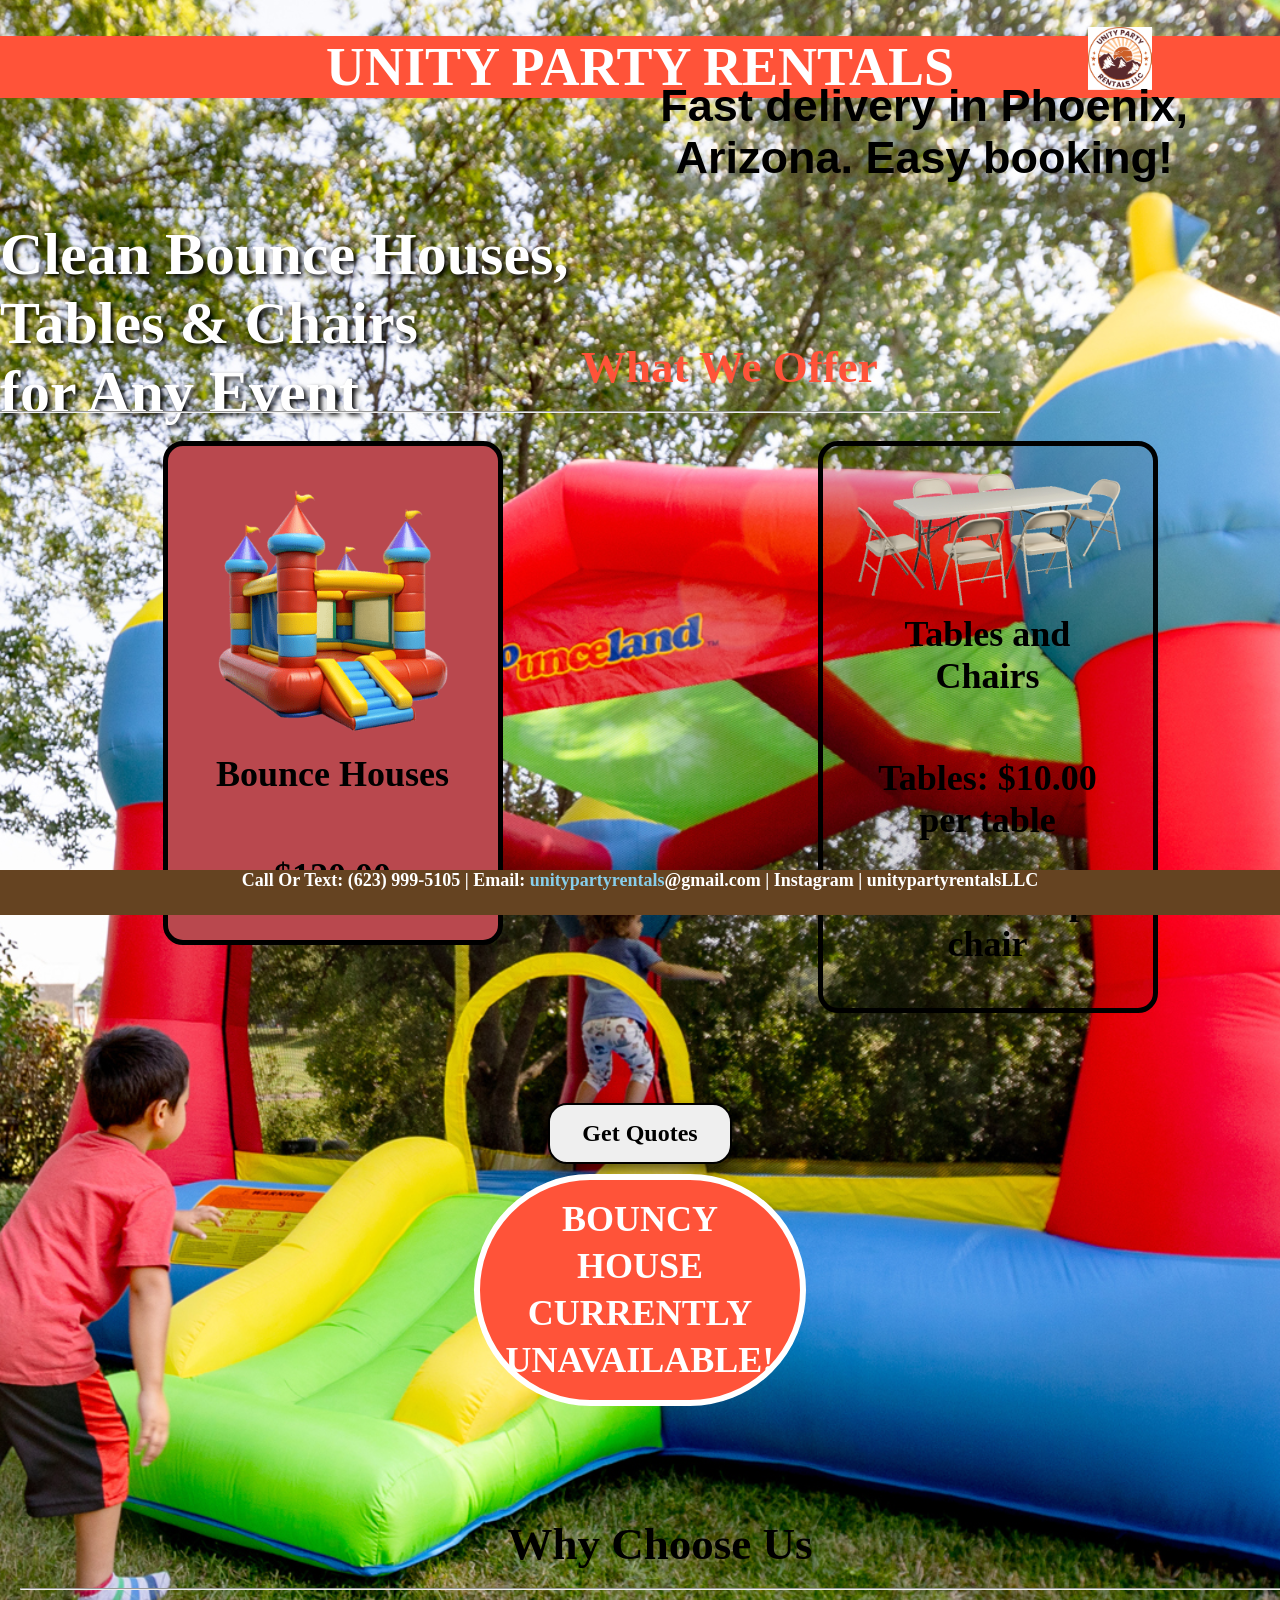
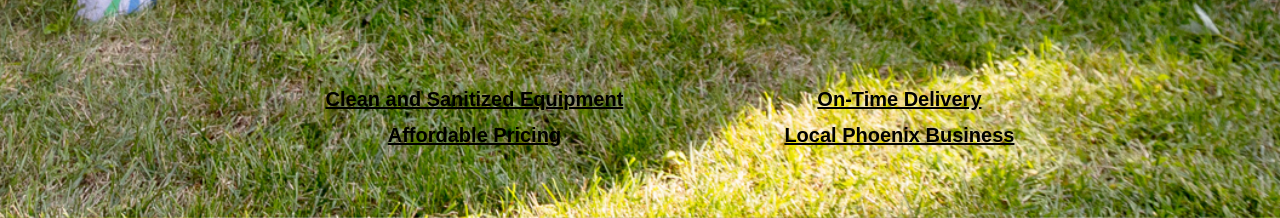
<file: index.html>
<!--Doctype html-->

<html>

<head>
<title> UNITY PARTY RENTALS | Bouncy Castle and Table Rentals for Parties </title>
<link rel="stylesheet" type="text/css" href ="style.css">
<meta name="viewport" content="width=device-width, initial-scale=1.0"/>
</head>

<style>
	h1 {
	text-align: center;
	color: white;
	font-family: Arial Black, Times New Roman, serif, sans-serif;
	background-color: #FF5339;
	font-size: 6vh;
	position: relative;
	top: 0;
	}
	
	h2 {
	text align: left;
	color: white;
	font-family: Congenial Black, Arial Black, serif, sans-serif;
	float: left;
	position: relative;
	top: 10vh;
	font-size: 60px;
	text-shadow: 3px 3px 5px rgba(0, 0, 0, 2);
	}

	h3 {
	font-size: 4vh;
	color: black;
	font-family: Congenial Black;
	}
	
	h6 {
	font-size: 2vh;
	color: white;
	background-color: #654321;
	font-family: Arial Black;
	position: fixed;
	bottom: 0;
	left: 0;
	top: 92vh;
	text-align: center;
	width: 100%;
	height: 5vh;
	}
	
	h4 {
	font-size: 4vh;
	color: white;
	text-align: center;
	position: relative;
	height: 6vh;
	font-family: Arial Black;
	}

	p {
	position: relative;
	text-align: center;
	font-weight: bold;
	color: solid black;
	font-size: 5vh;
	z-index: 87686;
	}
	
	
	button {
	border: 2px solid black;
	color: black;
	font-weight: bold;
	padding: 15px 32px;
	text-align: center;
	text-decoration: none;
	font-size: 24px;
	cursor: pointer;
	border-radius: 19px;
	margin-right: 20px;
	margin-top: 18px;
	font-family: Arial Black, Congenial Black;
	box-shadow: 0 8px 16px 0 rgba(0,0,0,0.6);
	}
	
	button span {
	position: relative;
	transition: 0.5s;
	}

	button span:after {
	position: absolute;
	opacity: 0;
	right: -20px;
	transition: 0.5s;
	}

	button:hover span {
	padding-right: 25px;
	}

	button:hover span:after {
	opacity: 1;
	right: 0;
	}

	button:hover {
	background-color: #FF5339; 
	color: white;

	
	body {
	overflow: scroll;
	}
	


</style>

<body style = "overflow: scroll;">

<!------------------------------ Company Title and Logo------------------------------------>
<div class="heading-width-box heading-length-box">
<h1> <a href="index.html">UNITY PARTY RENTALS</a></h1>
<img src = "Logo.jpg" style="width: 5vw; height: 7vh; position: fixed; top: 3vh; right: 10vw;">
</div>
<!----------------------------------------------------------------------------------------->

<!---------------------------------Small Slogan-------------------------------------------->
<div class="hero-section">

    <h2>
        Clean Bounce Houses,<br>
        Tables & Chairs<br>
        for Any Event
    </h2>

    <p class="hero-subtitle">
        Fast delivery in Phoenix, Arizona. Easy booking!
    </p>

</div>
<!----------------------------------------------------------------------------------------->

<!-----------------------------------What We Offer----------------------------------------->
<div class = "Offer-width-box Offer-length-box">
<p style = "color: #FF5339; position: relative; right: 16vw; top: 3vh; text-align: center; font-family: Arial Black;"> What We Offer </p>
<hr style = "color: #87CEEB; position: relative; right: 300;">
<div class = "cards-container">
<table id="Bounce">
	<tr>
		<th> <img src = "bouncy.png"></th>
	</tr>
	<tr>
		<th> <h3> Bounce Houses </h3> </th>
	</tr>
	<tr>
		<th> <h3 style = "position: relative; top: 20;"> $120.00 </h3> </th>
	</tr>
</table>


<table id = "Table">
	<tr>
		<th> <img src = "table.png"></th>
	</tr>
	<tr>
		<th> <h3> Tables and Chairs </h3> </th>
	</tr>
	<tr>
		<th> <h3 style = "position: relative; top: 20;"> Tables: $10.00 per table </h3> </th>
	</tr>
	<tr>
		<th> <h3 style = "position: relative; top: 20;"> Chairs: $3.00 per chair </h3> </th>
	</tr>
</table>
</div>
</div>
<button id="Button" type="button" onclick="document.location = 'https://book.stripe.com/eVq28kdTj5xNaeJ9JK1VK01'" target="_blank"><span>Get Quotes</span></button>
<!--------------------------------------------------------------------------------------------------->

<h4 id="None"> BOUNCY HOUSE CURRENTLY UNAVAILABLE! </h4>

<!-------------------------------------Why Choose Us-------------------------------------------------->
<div class = "Choose-width-box Choose-length-box">
<p style = "color: black; position: relative; right: 0vw; top: 3vh; text-align: center; font-family: Arial Black;"> Why Choose Us </p>
<hr style = "color: white;">
<table class="Why">
	<tr>
		<th> Clean and Sanitized Equipment </th>
		<th> On-Time Delivery </th>
	</tr>
	<br>
	<tr>
		<th> Affordable Pricing </th>
		<th> Local Phoenix Business </th>
</table>
</div>
<!---------------------------------------------------------------------------------------------------->

<!------------------------------------------------Footer--------------------------------------------->
<footer class="Footer">
<h6> Call Or Text: (623) 999-5105 | Email: <a href="https://accounts.google.com/v3/signin/identifier?continue=https%3A%2F%2Fmail.google.com%2Fmail%2F&dsh=S1360695914%3A1776289688331989&rip=1&sacu=1&service=mail&flowName=GlifWebSignIn&flowEntry=ServiceLogin&ifkv=AT1y2_WD3ESrcwEGcNQpwaSZmKpVPjYmxm81mg7Y5xHi4p3FS2XDEuuzD3OWwyhDMDlCJ6VEXEwSug" target="_blank" ><span style="color:#87CEEB;">unitypartyrentals</span>@gmail.com</a> | <a href = "https://www.instagram.com/" target="_blank"> Instagram </a> | unitypartyrentalsLLC </h6>
</footer>
<!--------------------------------------------------------------------------------------------------->	
</body>
</html>
</file>
<file: style.css>
<style>
	h1 {
	text-align: center;
	color: red;
	}

	slide-in-text {
		opacity: 0;
		transform: translateX(-100%);
		animation: slideInFromLeft 1s forwards;
	}


	a:link {
		color: white;
		background-color: transparent;
		text-decoration: none;
	}

	a:visited {
		color: white;
		background-color: transparent;
		text-decoration: none;
	}

	a:hover {
		color: #87CEEB;
		background-color: transparent;
		text-decoration: underline;
	}

	a:active {
		color: white;
		background-color: transparent;
		text-decoration: underline;
	}

	
	.text-format {
	font-size: 20px;
	position: relative;
	right: -10px;
	color: red;
	}

	body { 
	background-image: url('castle.jpg');
	
	margin: 0; 

	padding-top: 80px; /* room for fixed header */ 

	overflow-x: hidden; 

	font-family: Arial, sans-serif; 

	background-size: cover; 

	background-position: center; 
	} 

 /* Fixed header */ 

	.heading-width-box { 

	position: fixed; 

	top: 0; 

	left: 0; 

	width: 100%; 

	z-index: 1000; } 

	.heading-length-box { 

	height: 80px; 

	} 

 /* Offer section */ 

	.Offer-width-box {

	position: relative; 

	width: 100%; 

	top: 0; padding: 40px 20px; 

	} 

	.Offer-length-box { 

	height: auto; 

	} 

 /* Choose section */ 

	.Choose-width-box { 

	position: relative; 

	width: 100%; 

	top: 0; 

	padding: 40px 20px; 

	} 

	.Choose-length-box { 

	height: auto; 

	} 

 /* Cards layout */ 

	#Bounce, #Table { 

	position: static; 

	width: 100%; 

	max-width: 340px; 

	margin: 20px auto; 

	padding: 24px; 

	border-radius: 20px; 

	height: auto; 

	box-sizing: border-box; 

	} 

 /* Bounce card */ 

	#Bounce { 

	background-color: #b9484e; 

	border: 5px solid black; 

	} 

 /* Table card */ 

	#Table { 

	background-color: rgba(0,0,0,0.1); 

	border: 5px solid black; 

	} 

 /* Center container for cards */ 

	.cards-container { 

	display: flex; 

	justify-content: center; 

	gap: 30px; 

	flex-wrap: wrap; 

	align-items: flex-start; 

	} 

 /* “Currently unavailable” badge */ 

	#None { 

	position: static; 

	width: auto; 

	height: auto; 

	max-width: 280px; 

	margin: 10px auto 0; 

	padding: 16px 20px; 

	border-radius: 999px; 

	text-align: center; 

	font-weight: bold; 

	line-height: 1.3; 

	background-color: #FF5339; 

	border: 6px solid white; 

	z-index: auto; 

	} 

 /* Why section */ 

	.Why, #Why { 

	position: static; 

	width: min(900px, 92%); 

	margin: 40px auto 0; 

	padding: 24px; 

	font-size: 1.25rem; 

	line-height: 1.6; 

	border-radius: 28px; 

	text-align: center; 

	text-decoration: underline; 

	box-sizing: border-box; } 

 /* Button */ 

	#Button { 

	position: static; 

	display: block; 

	margin: 30px auto 0; text-align: center; 

	} 

 /* Images */ 

	img { 

	max-width: 100%; 

	height: auto; 

	display: block; } 

 /* Mobile adjustments */ 

	@media (max-width: 768px) { 

	.heading-length-box { 

	height: 70px; 
	
	} 

	body { 

	padding-top: 70px; 

	} 

	h1 { 

	font-size: 1.8rem; 

	} 

	.text-format { 

	font-size: 16px; 

	} 

	#Bounce, #Table { 

	max-width: 100%; 

	} 

	.Why, #Why { 

	font-size: 1.05rem; 

	padding: 20px; 

	} 
	
/* Hero Section */
	.hero-section {
    max-width: 1200px;
    margin: 120px auto 50px auto;
    padding: 20px;
	}

	.hero-section h2 {
    position: static;
    float: none;
    font-size: 60px;
    color: white;
    text-shadow: 3px 3px 5px rgba(0,0,0,.6);
	}

	.hero-subtitle {
    position: static;
    color: black;
    font-size: 28px;
    text-decoration: underline;
    margin-top: 20px;
    text-align: left;
	}

	.cards-container {
    display: flex;
    justify-content: center;
    gap: 50px;
    margin-top: 40px;
    flex-wrap: wrap;
	}

	#Bounce,#Table {
    position: static;
    width: 350px;
    padding: 20px;
	}  


}

	
</style>
</file>
